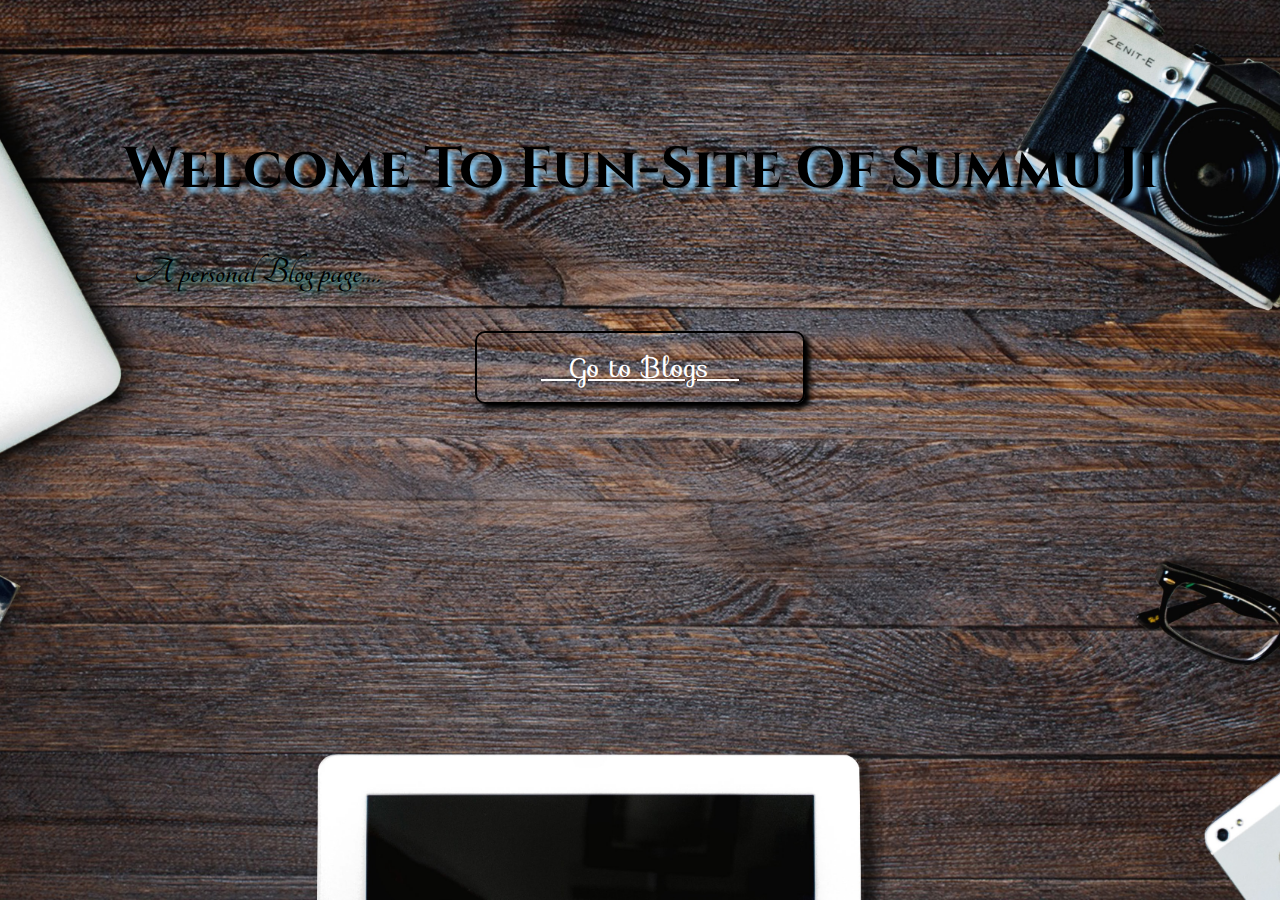
<file: index.html>
<!DOCTYPE html>
<html>
<head>
	<link rel="stylesheet" type="text/css" href="https://fonts.googleapis.com/css?family=Tangerine|Cinzel|Cormorant+SC|Sofia|Audiowide&effect=fire|emboss|shadow-multiple">
	<meta name="viewport" content="width=device-width, initial-scale=1">
	<link rel="stylesheet" type="text/css" href="firstbl.css">
	<meta charset="utf-8">
	<title>F4Y</title>
	<link rel="icon" href="ic.png" type="image/x-icon">
</head>
<body>
		<div id="head" class="font-effect-neon">Welcome To Fun-Site Of Summu Ji</div>
		<p>A personal Blog page....</p>

	<div class="sec2"> <a href="fun4you.html"> &nbsp;&nbsp; Go to Blogs &nbsp;&nbsp; </a></div>

</body>
</html>
</file>
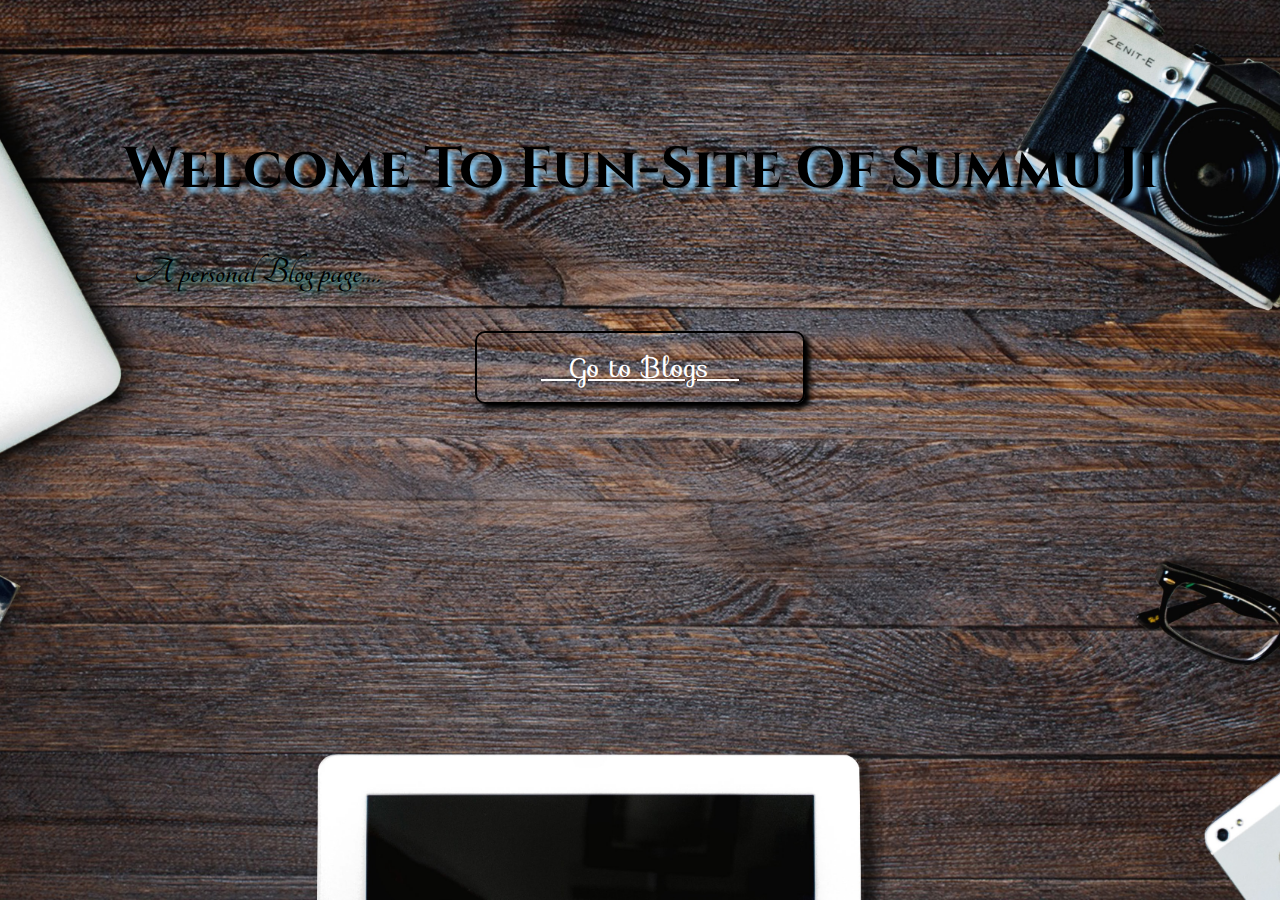
<file: firstbl.html>
<!DOCTYPE html>
<html>
<head>
	<link rel="stylesheet" type="text/css" href="https://fonts.googleapis.com/css?family=Tangerine|Cinzel|Cormorant+SC|Sofia|Audiowide&effect=fire|emboss|shadow-multiple">
	<meta name="viewport" content="width=device-width, initial-scale=1">
	<link rel="stylesheet" type="text/css" href="firstbl.css">
	<meta charset="utf-8">
	<title>F4Y</title>
	<link rel="icon" href="ic.png" type="image/x-icon">
</head>
<body>
		<div id="head" class="font-effect-neon">Welcome To Fun-Site Of Summu Ji</div>
		<p>A personal Blog page....</p>

	<div class="sec2"> <a href="fun4you.html"> &nbsp;&nbsp; Go to Blogs &nbsp;&nbsp; </a></div>

</body>
</html>
</file>
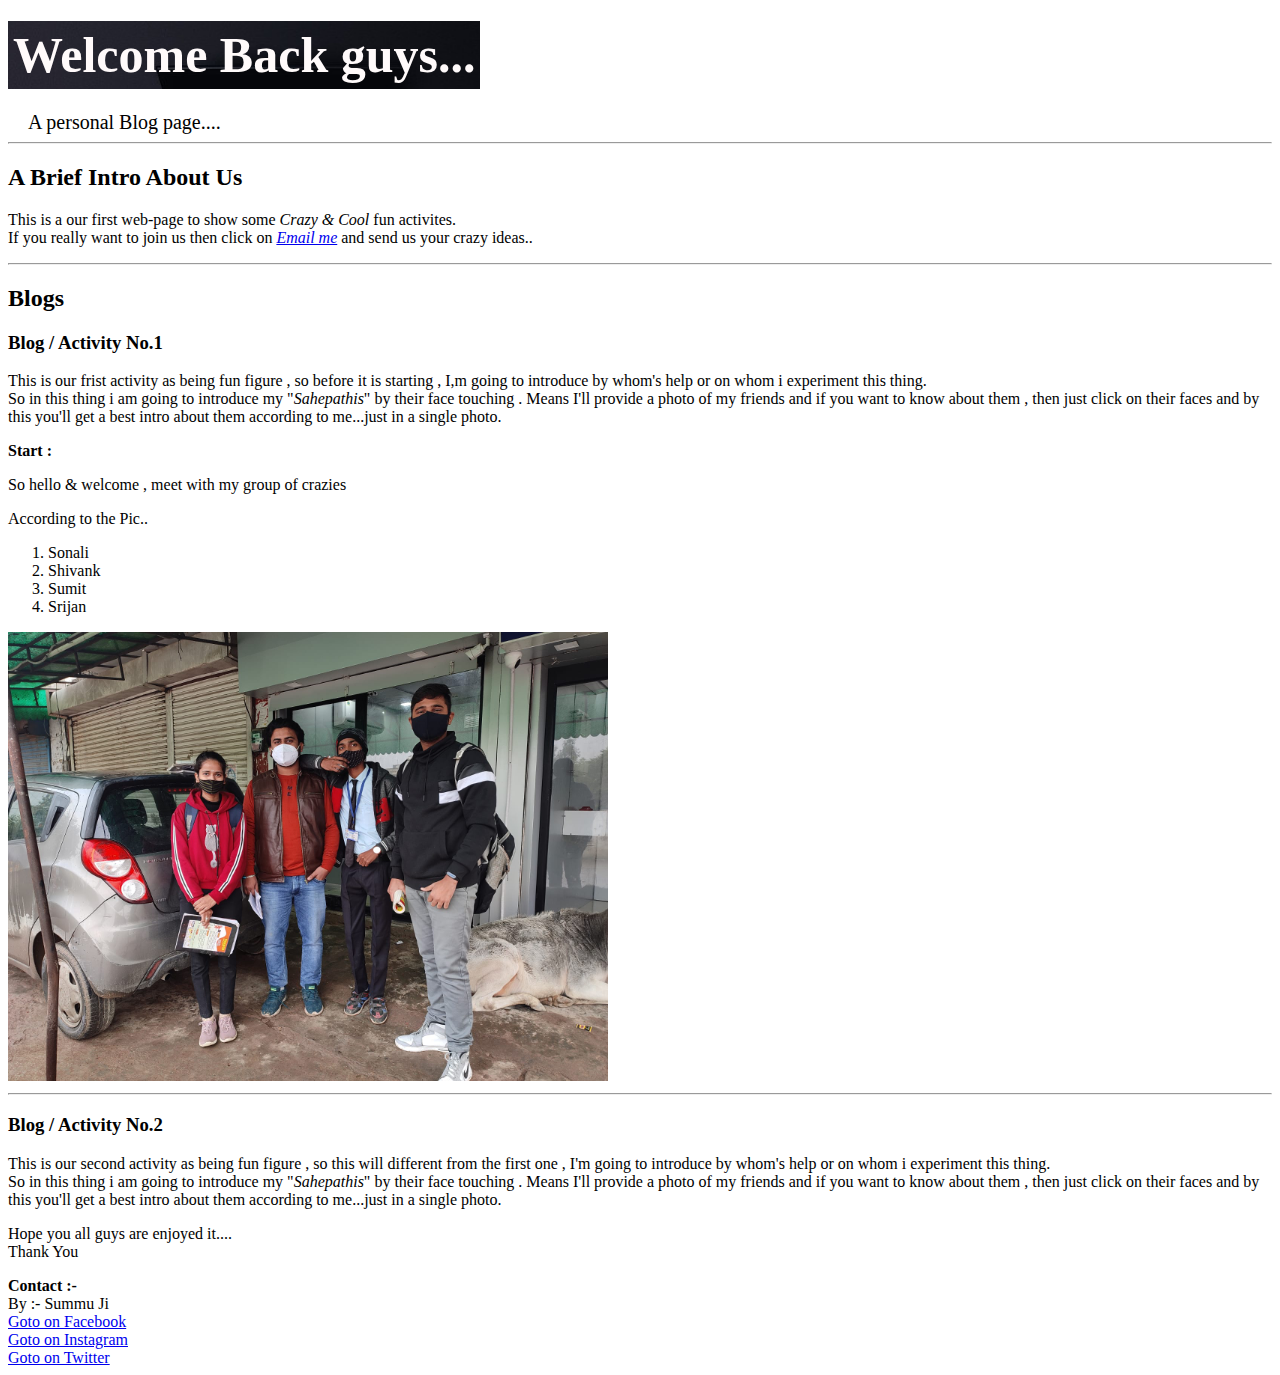
<file: fun4you.html>
<!DOCTYPE html>
<html>
<head>
	<title>Fun 4 You</title>
	<link rel="stylesheet" type="text/css" href="fun4css.css">
</head>
<body>
	<div class="title">
		<h1><span>Welcome Back guys...</span></h1>
		<span class="sp1">A personal Blog page....</span>
		<hr>
	</div>
	<div id="sec1">
		<section>
			<h2>A Brief Intro About Us</h2>
			<p id="para1">This is a our first web-page to show some <cite>Crazy & Cool</cite> fun activites.<br>If you really want to join us then click on <a href="mailto:princekashyap44556@gmail.com?subject=Fun%204%20Activity"><i>Email me</i></a> and send us your crazy ideas..</p>
			<hr>
		</section>
	</div>

	<div>
		<h2>Blogs</h2>
		<section>
			<h3>Blog / Activity No.1</h3>
			<p id="para2">This is our frist activity as being fun figure , so before it is starting , I,m going to introduce by whom's help or on whom i experiment this thing.<br> So in this thing i am going to introduce my "<cite>Sahepathis</cite>" by their face touching . Means I'll provide a photo of my friends and if you want to know about them , then just click on their faces and by this you'll get a best intro about them according to me...just in a single photo.</p>
			<label><strong>Start :</strong></label>
			<p id="para3">So hello & welcome , meet with my group of crazies</p>
			<label>According to the Pic..</label>
			<ol id="lst_name1">
				<li>Sonali</li>
				<li>Shivank</li>
				<li>Sumit</li>
				<li>Srijan</li>
			</ol>
			 <img src="grp.jpeg" alt="Group Picture : 1" width="600" height="449" usemap="#face">

			 <map name="face">
			 	<area shape="circle" coords="439,82,50" href="sri.jpg" target="_blank">
			 	<area shape="circle" coords="341,121,30" href="sum.jpg" target="_blank">
			 	<area shape="circle" coords="276,118,30" href="shivank.jpeg" target="_blank">
			 	<area shape="circle" coords="204,140,37" href="sonali.jpeg" target="_blank">
			 </map>
		</section><hr>
		
		<section>
			<h3>Blog / Activity No.2</h3>
			<p id="para2">This is our second activity as being fun figure , so this will different from the first one , I'm going to introduce by whom's help or on whom i experiment this thing.<br> So in this thing i am going to introduce my "<cite>Sahepathis</cite>" by their face touching . Means I'll provide a photo of my friends and if you want to know about them , then just click on their faces and by this you'll get a best intro about them according to me...just in a single photo.</p>
			
		</section>
	</div>

	<footer>
		<p>Hope you all guys are enjoyed it....<br>Thank You</p>
		<label id="lbl1"><strong>Contact :-</strong><br>By :- Summu Ji<br></label>
		<nav id="link1">
			<a href="https://www.facebook.com/sumitkashyap33820/">Goto on Facebook</a><br>
			<a href="https://www.instagram.com/_ashukashyap__/">Goto on Instagram</a><br>
			<a href="https://twitter.com/SumitKu88850137">Goto on Twitter</a>
		</nav>
	</footer>

</body>
</html>
</file>
<file: firstbl.css>
body{
	/* Image Location */
	background:url(blog.jpg);
	background-position: center center;
    background-repeat: no-repeat;
    background-attachment: fixed;
    background-size: cover;
}
#head{
	display: block;
  padding: 5px 5px;
  margin-top: 10%;
  text-align: center;
  color: black;
  text-shadow: 5px 5px 5px lightskyblue;
  font-family: Cinzel,serif;
  font-size: 4.5vw;
  font-weight: bold;

}
#head:hover{
	/*margin-top: 20%;*/
	color: #1e1e2a;
	text-shadow: 5px 5px 5px ghostwhite;
}
p{
	font-family: 'Tangerine', serif;
  font-size: 3vw;
	font-weight: bolder;
	text-shadow: 2px 2px 7px lightseagreen;
  text-indent: 10%;
}

.sec2{
	margin: 3%;
	font-family: "Sofia", sans-serif;
	font-size: 2.1vw;
	padding: 15px;
	text-align:center;
}
 a{
 	padding: 1vw 5vw;
	text-align: center;
	color: #ffffff;
	text-decoration-skip-ink: auto;
	border: 2px solid black;
	box-shadow: 5px 5px 5px black;
	border-radius: 10px;
}
</file>
<file: fun4css.css>
h1 span{ 
  color: snow;
  text-align: left;
  background-image: url(h1.jpeg);
  display: table;
  margin: 0px 0px auto;
  padding: 5px;
  font-size: 50px;
}
span.sp1{
  font-size: 20px;
  margin-left: 20px;
  font-weight: lighter;
}
</file>
